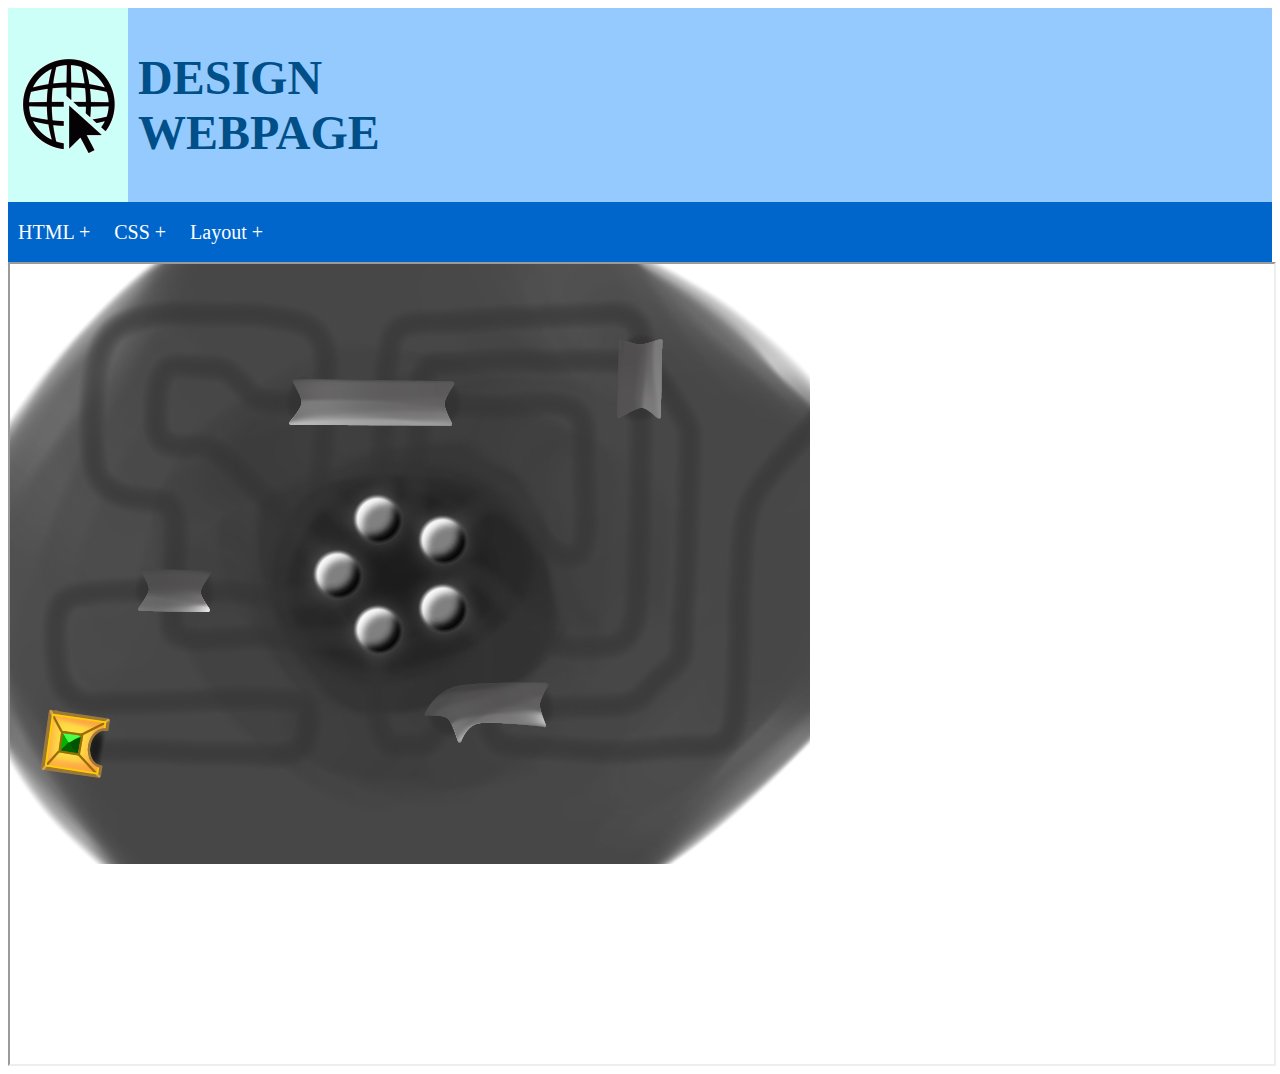
<file: layout1/index.html>
<!DOCTYPE html PUBLIC "-//W3C//DTD XHTML 1.0 Transitional//EN" "http://www.w3.org/TR/xhtml1/DTD/xhtml1-transitional.dtd">
<html xmlns="http://www.w3.org/1999/xhtml">
<head>
<meta http-equiv="Content-Type" content="text/html; charset=utf-8" />
<title>Untitled Document</title>
<style type="text/css">
h1 {
	font-size: 48px;
	font-family:Georgia, "Times New Roman", Times, serif
}
td {background-color:#CCFFF8}


</style>
<link href="menu1.css" rel="stylesheet" type="text/css" />
</head>

<body>
<table width="100%" height="114" border="0" cellpadding="10" cellspacing="0">
  <tr>
    <td width="8%"><img src="logo.gif" width="100" height="100" /></td>
    <td width="92%" style="background-color:#95CAFF"><h1 style="color:#004F88">DESIGN<br />
     WEBPAGE</h1></td>
  </tr>
</table>
<nav>
<ul>
	<li><a href="#">HTML</a>
		<ul>
  			<li><a href="#">Introduction</a></li>
  			<li><a href="#">Basic</a></li>
 			 <li><a href="#">Image</a></li>
			  <li><a href="#">Link and list</a></li>
			  <li><a href="#">table</a></li>
 		 </ul>
         </li>
 <li><a href="#">CSS</a>
  <ul>
  <li><a href="#">Scheme1</a></li>
  <li><a href="#">Scheme2</a></li>
  <li><a href="#">Scheme3</a></li>
  </ul>
  </li>
 <li><a href="#">Layout</a>
  <ul>
  <li><a href="#">Practice1</a></li>
  <li><a href="#">Practice2</a></li>
  <li><a href="#">Practice3</a></li>
  </ul>
  </li>
</ul>
</nav>
<iframe src="example2.jpg" name="main" width=100% height=800px></iframe>









</body>
</html>
</file>
<file: layout1/menu1.css>
/* CSS Document */

@import url(https://fonts.googleapis.com/css?family=Open+Sans);
@import url(https://fonts.googleapis.com/css?family=Bree+Serif);


nav {
	margin: 0px 0;
	background-color: #06C;
}

nav ul {
	padding: 0;
  margin: 0;
	list-style: none;
	position: relative;
	}
	
nav ul li {
	display:inline-block;
	background-color: #06C;
	}

nav a {
	display:block;
	padding:0 10px;	
	color:#FFF;
	font-size:20px;
	line-height: 60px;
	text-decoration:none;
}

nav a:hover { 
	background-color: #00C; 
}

/* Hide Dropdowns by Default */
nav ul ul {
	display: none;
	position: absolute; 
	top: 60px; /* the height of the main nav */
}
	
/* Display Dropdowns on Hover */
nav ul li:hover > ul {
	display:inherit;
}
	
/* Fisrt Tier Dropdown */
nav ul ul li {
	width:170px;
	float:none;
	display:list-item;
	position: relative;
}

/* Second, Third and more Tiers	*/
nav ul ul ul li {
	position: relative;
	top:-60px; 
	left:170px;
}

	
/* Change this in order to change the Dropdown symbol */
li > a:after { content:  ' +'; }
li > a:only-child:after { content: ''; }

@keyframes ani1
{
	0%
	{transform: translateY:-100px;}
	100%
	{transform: translateY:-100px;}
}

li:hover .ui-1 {
	animation-name:ani1;
	animation-duration:0.5s;
}
</file>
